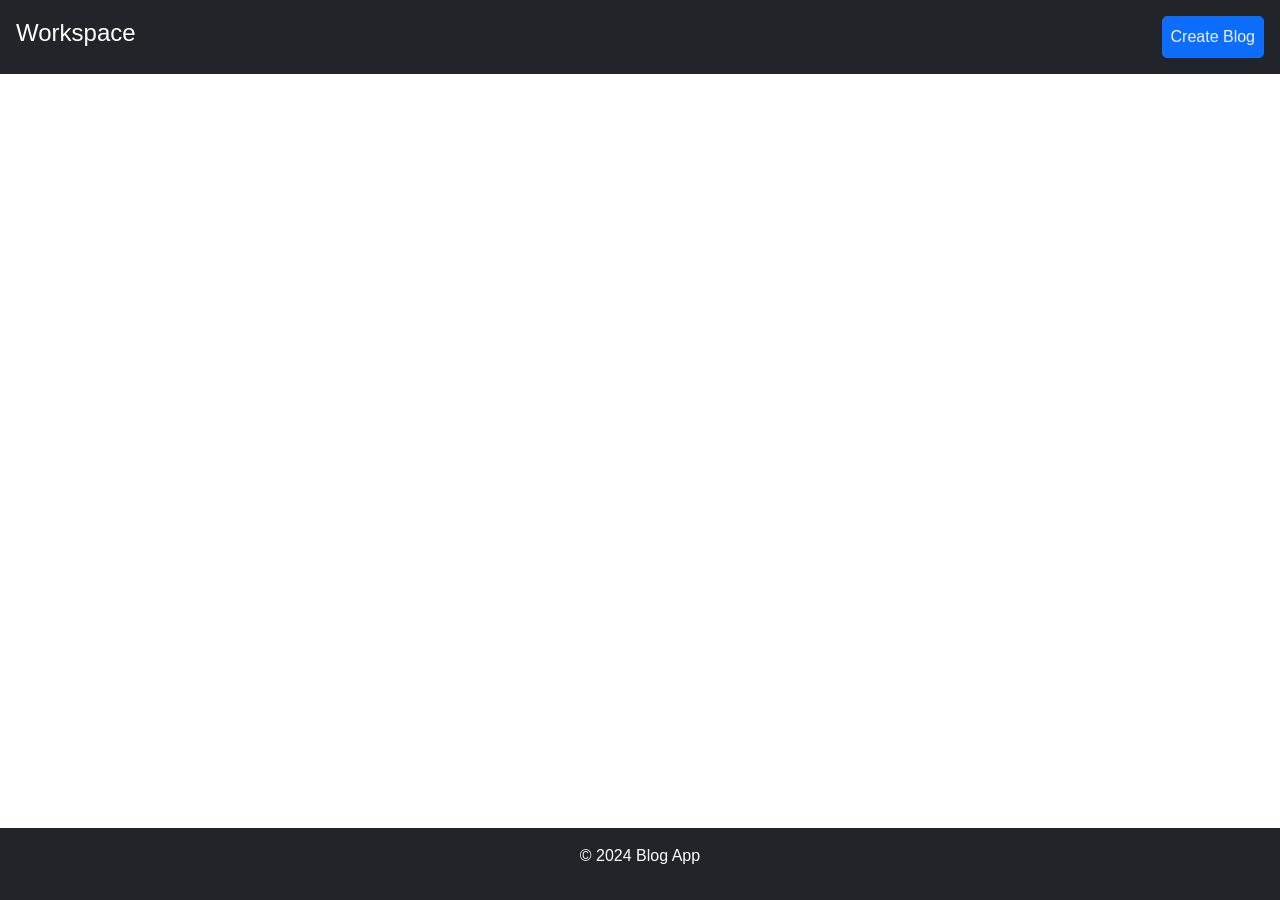
<file: home.html>
<!DOCTYPE html>
<html lang="en">
<head>
  <meta charset="UTF-8">
  <meta name="viewport" content="width=device-width, initial-scale=1.0">
  <link rel="icon" type="image/png" href="src/images/home.png">
  <title>Home</title>
  <link href="https://cdn.jsdelivr.net/npm/bootstrap@5.3.3/dist/css/bootstrap.min.css" rel="stylesheet"
        integrity="sha384-QWTKZyjpPEjISv5WaRU9OFeRpok6YctnYmDr5pNlyT2bRjXh0JMhjY6hW+ALEwIH" crossorigin="anonymous">
  <link rel="stylesheet" href="src/styles/home.css">
</head>
<body>
  <header class="header bg-dark text-white p-3 d-flex justify-content-between align-items-center">
    <h1 class="fs-4">Workspace</h1>
    <a href="createpost.html" class="btn btn-primary">Create Blog</a>
  </header>

  <main class="container my-5">
    <div id="posts-container" class="row gy-4">
     
    </div>
  </main>

  <footer class="footer bg-dark text-white text-center py-3">
    <p>&copy; 2024 Blog App</p>
  </footer>
  <script src="src/scripts/validation.js"></script>
  <script src="src/scripts/errors.js"></script>
  <script src="src/scripts/data.js"></script>
  <script src="src/scripts/utils.js"></script>
  <script src="src/scripts/home.js"></script>
</body>
</html>
</file>
<file: src/styles/home.css>
* {
  margin: 0;
  padding: 0;
  box-sizing: border-box;
  font-family: Arial, sans-serif;
}


.container-root {
  display: flex;
  flex-direction: column;
  min-height: 100vh;
  background-color: #f4f4f9;
}


.header {
  justify-content: flex-end;
  display: flex;
  background-color: #351717;
  color: #fff;
  padding: 1rem;
}

.header h1 {
  font-size: 1.5rem;
  color: #fff;
  text-align: center;
}


.header a {
justify-content: flex-end;
padding: 0.5rem; 
color: #f4f4f9; 
text-decoration: none;
transition: color 0.3s, background-color 0.3s; 
border-radius: 5px; 
}


.header a:hover {
background-color: rgba(255, 255, 255, 0.2); 
color: #ffdd00; 
}


.header a.active {
font-weight: bold; 
color: #ffdd00; 
}

.main-section {
  display: flex;
  flex: 1;
  padding: 1rem;
  gap: 1rem;
}


.sidebar {
  width: 20%;
  background-color: #fff;
  padding: 1rem;
  border-radius: 5px;
  box-shadow: 0 2px 5px rgba(0, 0, 0, 0.1);
}

.sidebar h2 {
  font-size: 1.2rem;
  margin-bottom: 1rem;
}

.blogger-card {
  display: flex;
  align-items: center;
  margin-bottom: 1rem;
}

.avatar {
  width: 40px;
  height: 40px;
  border-radius: 50%;
  margin-right: 0.5rem;
}

.blogger-name {
  font-size: 1rem;
  font-weight: bold;
  color: #423535;
}


.section {
  flex: 1;
  background-color: #fff;
  padding: 1rem;
  border-radius: 5px;
  box-shadow: 0 2px 5px rgba(75, 57, 57, 0.1);
}

.section h2 {
  font-size: 1.5rem;
  margin-bottom: 1rem;
}


.post-card {
  background-color: #fafafa;
  border: 1px solid #ddd;
  border-radius: 5px;
  padding: 1rem;
  margin-bottom: 1rem;
  display: flex;
  gap: 1rem;
  align-items: flex-start;
}

.post-image {
  width: 100px;
  height: 100px;
  object-fit: cover;
  border-radius: 5px;
}

.post-title {
  font-size: 1.2rem;
  font-weight: bold;
  color: #333;
}

.post-story {
  color: #666;
  margin: 0.5rem 0;
}

.author-name {
  font-size: 0.9rem;
  color: #888;
}

.footer {
  background-color: #331f1f; 
  color: #fff; 
  text-align: center; 
  padding: 1rem; 
  position: fixed; 
  bottom: 0; 
  left: 0; 
  width: 100%; 
  z-index: 1000; 
}
</file>
